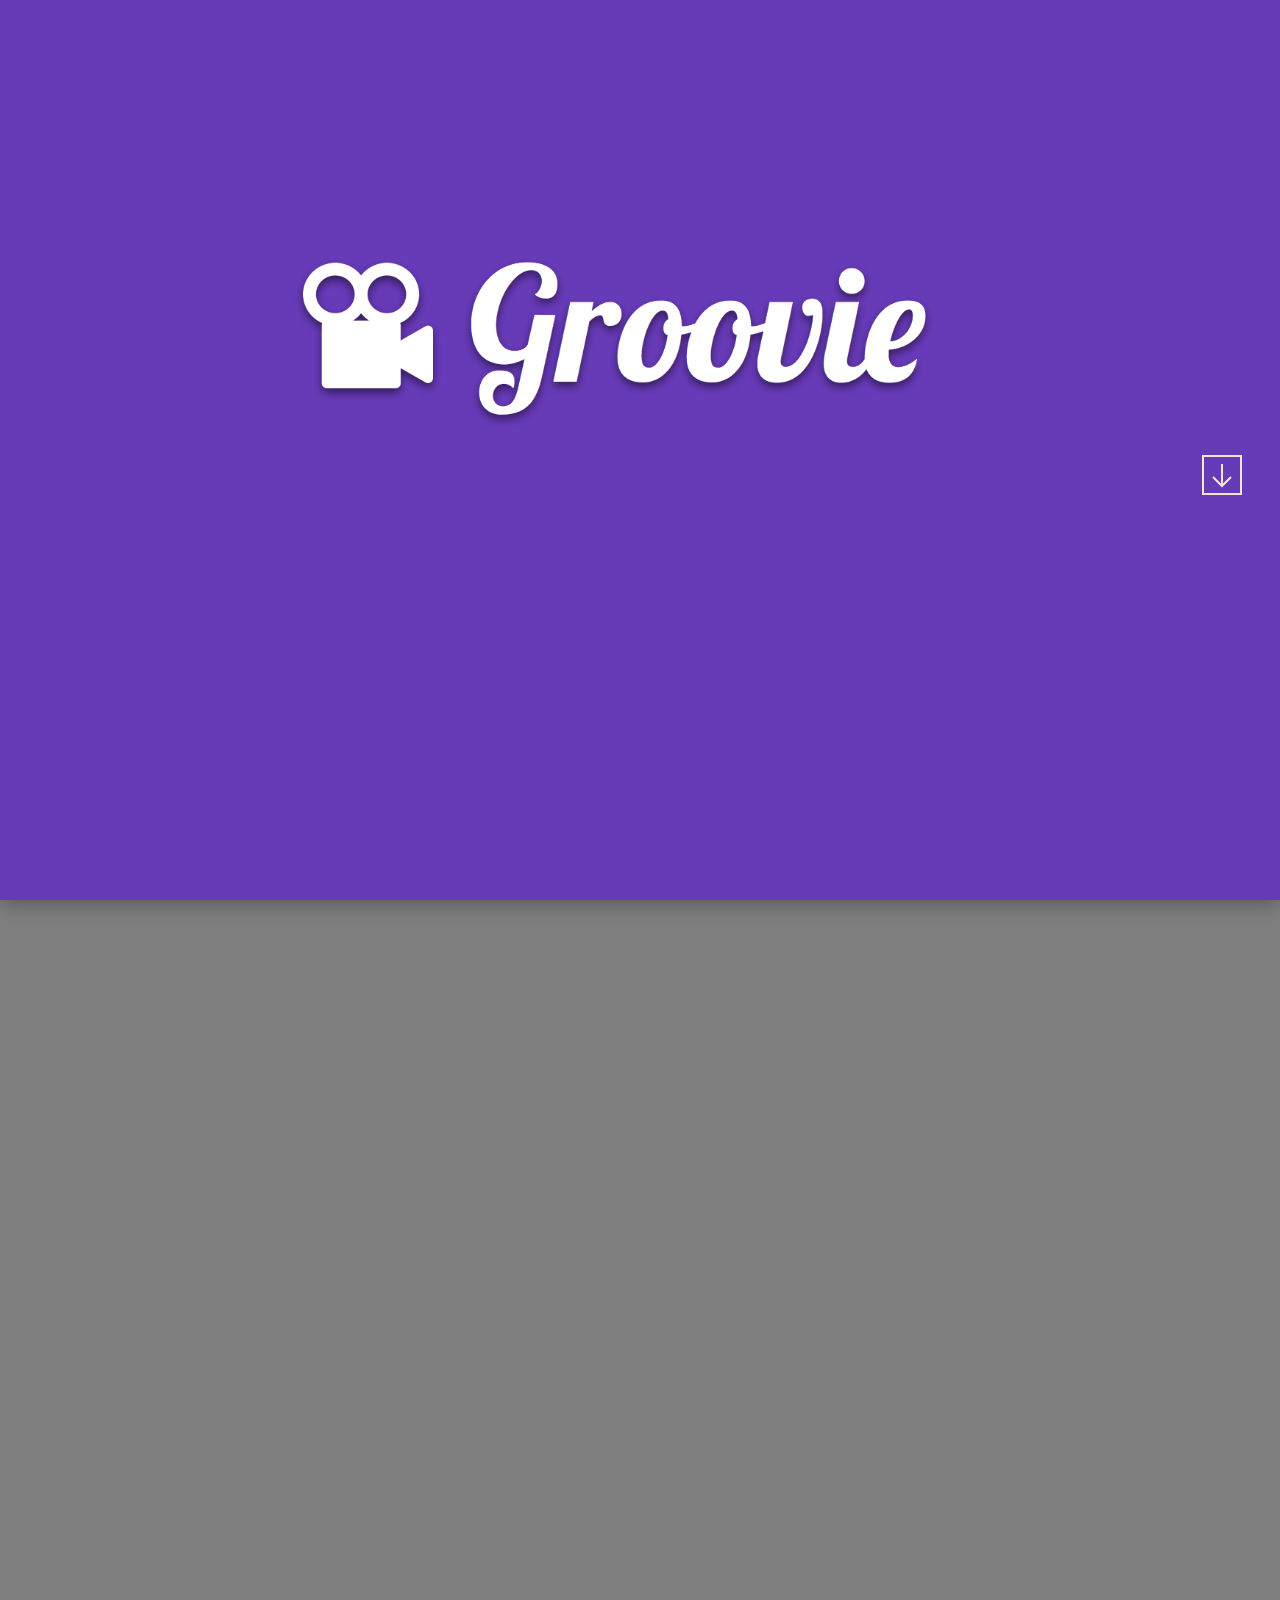
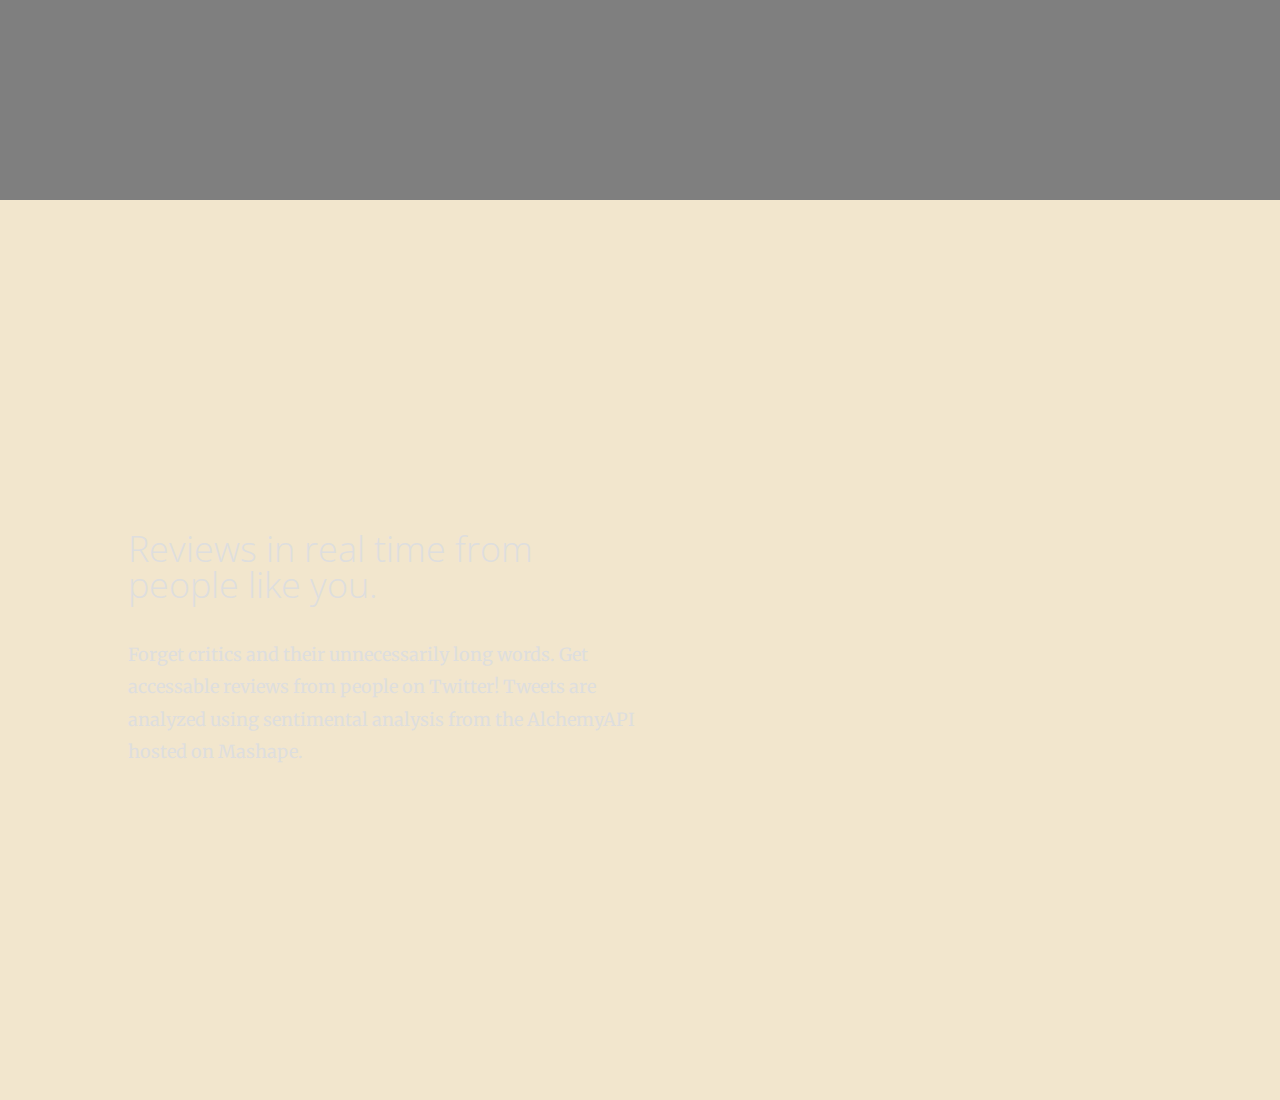
<file: index.html>
<!doctype html>
<html lang="en" class="no-js">
<head>
	<meta charset="UTF-8">
	<meta name="viewport" content="width=device-width, initial-scale=1">

	<link href='http://fonts.googleapis.com/css?family=Open+Sans:400,300|Merriweather' rel='stylesheet' type='text/css'>
	<link href='http://fonts.googleapis.com/css?family=Lobster' rel='stylesheet' type='text/css'>

	<link rel="stylesheet" href="css/reset.css"> <!-- CSS reset -->
	<link rel="stylesheet" href="css/style.css"> <!-- Resource style -->
	<script src="js/modernizr.js"></script> <!-- Modernizr -->
  	
	<title>Groovie</title>
</head>
<body>
	<header class="cd-header" data-type="slider-item">
		<img src="img/groovielogo.png">	
	</header>
	
	<section class="cd-fixed-background img-1" data-type="slider-item">
		<div class="cd-content">
			<h2>All your favorite movies.</h2>
			<p>The home screen displays the newest, hottest movies along with their Twitter ratings. Each rating is calculated using Natural Language Processing (NLP).</p>
		</div>
	</section>

	<section class="cd-fixed-background img-2" data-type="slider-item">
		<div class="cd-content light-background">
			<h2>Reviews in real time from people like you.</h2>
			<p>Forget critics and their unnecessarily long words. Get accessable reviews from people on Twitter! Tweets are analyzed using sentimental analysis from the <a href="http://www.alchemyapi.com/">AlchemyAPI</a> hosted on Mashape.</p>
		</div>
	</section>

	<nav>
		<ul class="cd-vertical-nav">
			<li><a href="#0" class="cd-prev inactive">Next</a></li>
			<li><a href="#0" class="cd-next">Prev</a></li>
		</ul> <!-- cd-vertical-nav -->
	</nav> 
<script src="js/jquery-2.1.1.js"></script>
<script src="js/main.js"></script> <!-- Resource jQuery -->
</body>
</html>
</file>
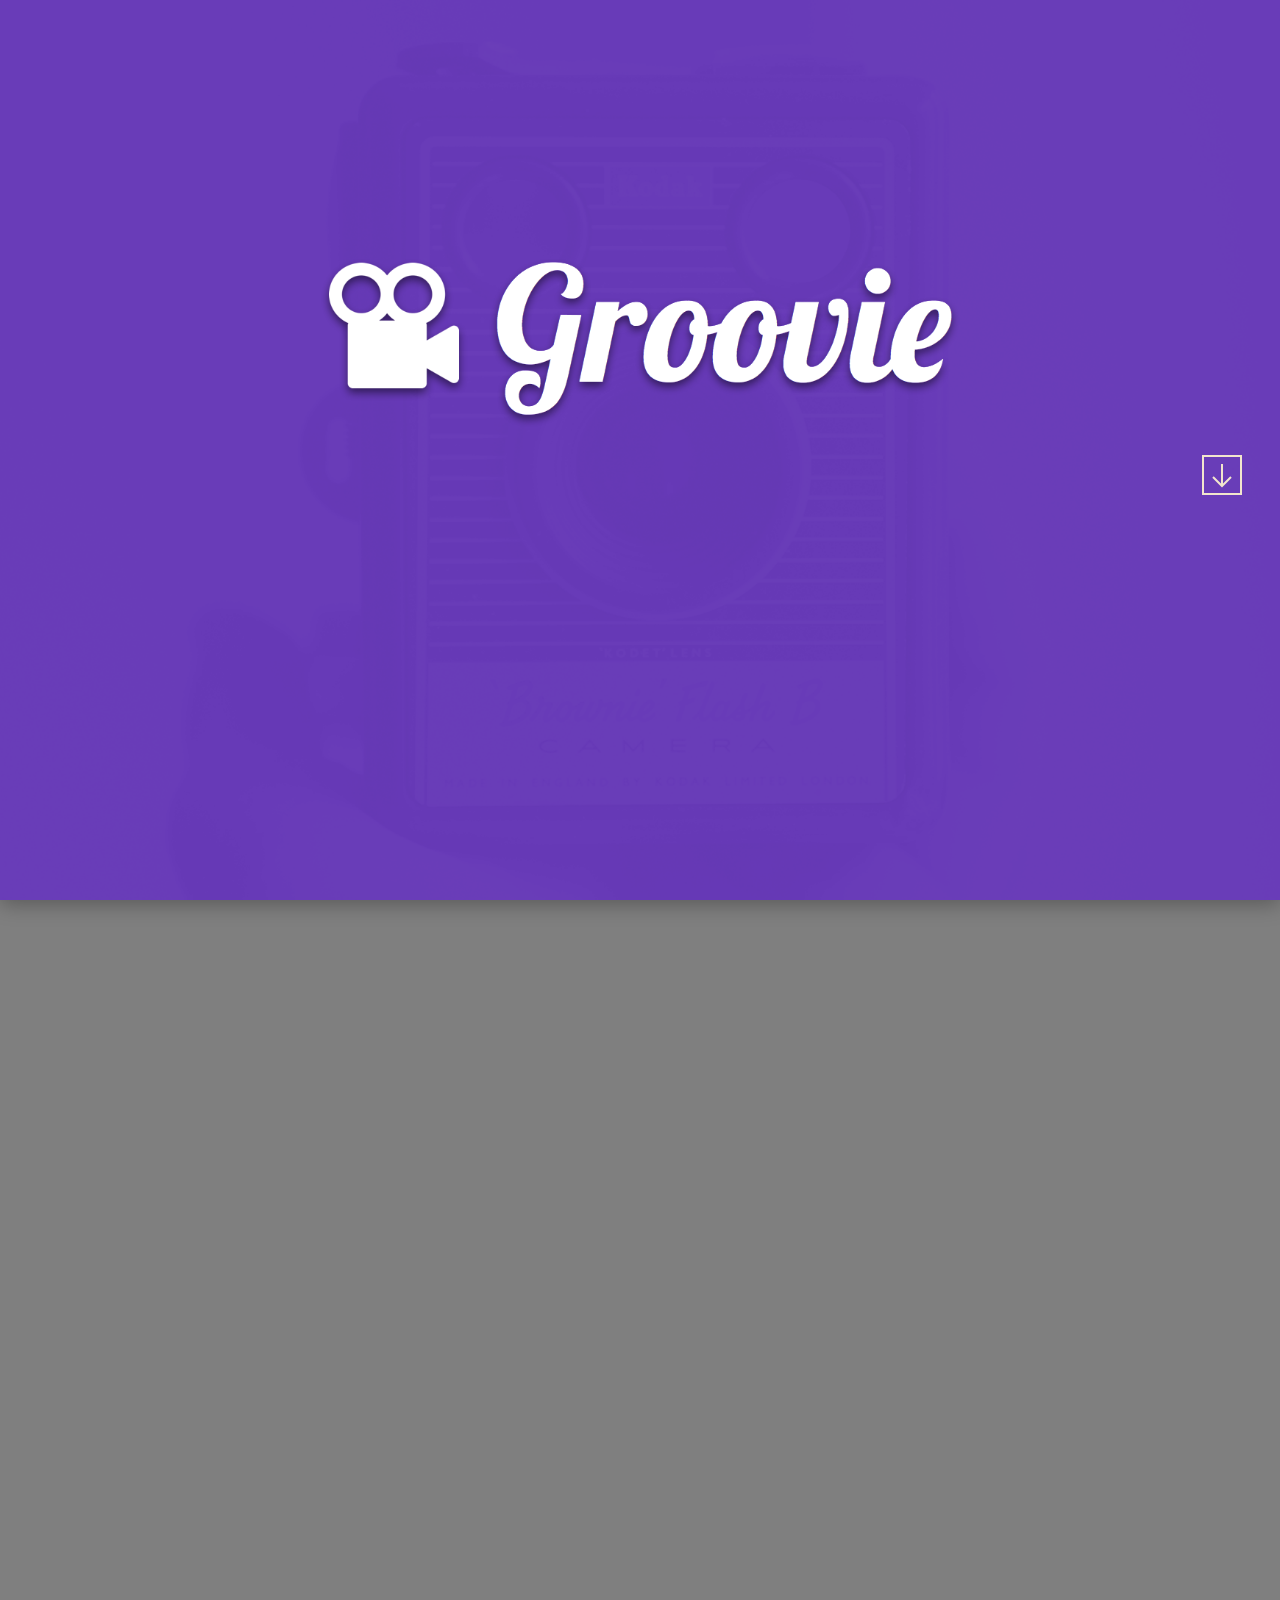
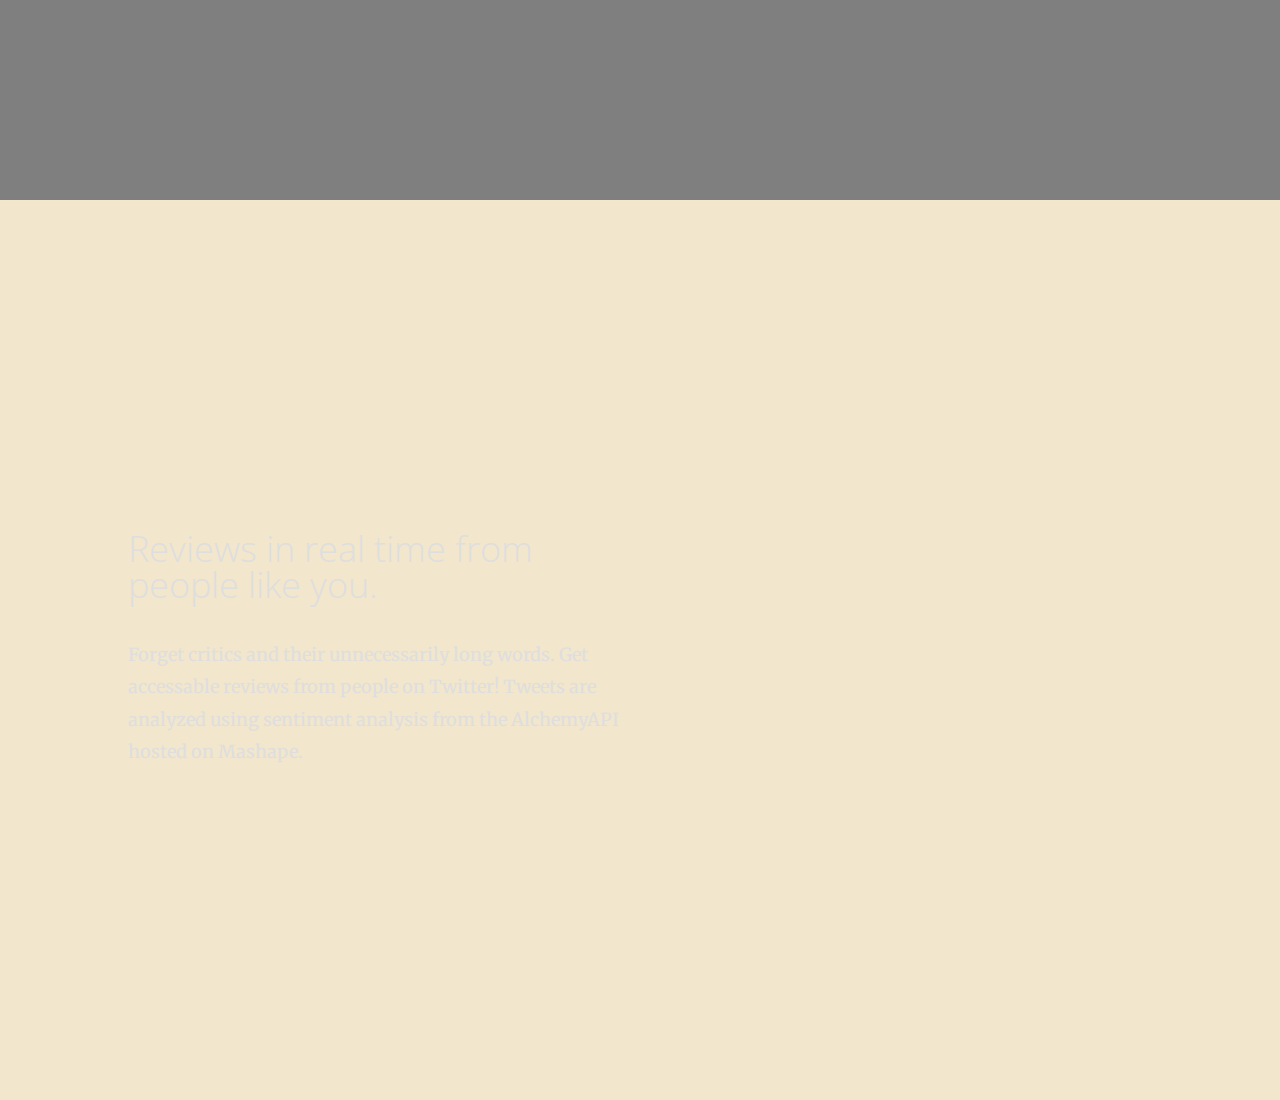
<file: groovie-webpage/index.html>
<!doctype html>
<html lang="en" class="no-js">
<head>
	<meta charset="UTF-8">
	<meta name="viewport" content="width=device-width, initial-scale=1">

	<link href='http://fonts.googleapis.com/css?family=Open+Sans:400,300|Merriweather' rel='stylesheet' type='text/css'>
	<link href='http://fonts.googleapis.com/css?family=Lobster' rel='stylesheet' type='text/css'>

	<link rel="stylesheet" href="css/reset.css"> <!-- CSS reset -->
	<link rel="stylesheet" href="css/style.css"> <!-- Resource style -->
	<script src="js/modernizr.js"></script> <!-- Modernizr -->

	<link rel="shortcut icon" href="img/groovie-icon.ico">
  	
	<title>Groovie</title>
</head>
<body>
	<header class="cd-header" data-type="slider-item">
		<img class = "logo" src="img/groovielogo.png">	
	</header>
	
	<section class="cd-fixed-background img-1" data-type="slider-item">
		<div class="cd-content">
			<h2>All your favorite movies.</h2>
			<p>The home screen displays the newest, hottest movies along with their Twitter ratings. Each rating is calculated using Natural Language Processing (NLP).</p>
		</div>
	</section>

	<section class="cd-fixed-background img-2" data-type="slider-item">
		<div class="cd-content light-background">
			<h2>Reviews in real time from people like you.</h2>
			<p>Forget critics and their unnecessarily long words. Get accessable reviews from people on Twitter! Tweets are analyzed using sentiment analysis from the <a href="http://www.alchemyapi.com/">AlchemyAPI</a> hosted on Mashape.</p>
		</div>
	</section>

	<nav>
		<ul class="cd-vertical-nav">
			<li><a href="#0" class="cd-prev inactive">Next</a></li>
			<li><a href="#0" class="cd-next">Prev</a></li>
		</ul> <!-- cd-vertical-nav -->
	</nav> 
<script src="js/jquery-2.1.1.js"></script>
<script src="js/main.js"></script> <!-- Resource jQuery -->
</body>
</html>
</file>
<file: css/style.css>
/* -------------------------------- 

Primary style

-------------------------------- */
*, *::after, *::before {
  -webkit-box-sizing: border-box;
  -moz-box-sizing: border-box;
  box-sizing: border-box;
}

html, body {
  height: 100%;
}

html {
  font-size: 62.5%;
}

body {
  font-size: 1.6rem;
  font-family: "Open Sans", sans-serif;
  color: #000000;
  background-color: #f2e6cd;
}
@media only screen and (min-width: 1048px) {
  body {
    /* hide horizontal scroll bar in IE */
    overflow-x: hidden;
  }
}

a {
  color: #dedede;
  text-decoration: none;
}

img{
  margin-top: 20%;
  margin-left: 23%;
  width:50%;
  height: auto;
}

/* -------------------------------- 

Main Components 

-------------------------------- */
.cd-header {
  position: relative;
  height: 100%;
  background-color: #673AB7;
  box-shadow: 0 4px 20px rgba(0, 0, 0, 0.3);
  z-index: 1;
}
.cd-header h1 {
  width: 90%;
  color: #f4edde;
  text-align: center;
  font-size: 2.2 em;
  font-family: 'Lobster',cursive;
  -webkit-font-smoothing: antialiased;
  -moz-osx-font-smoothing: grayscale;
  position: absolute;
  left: 53%;
  top: 53%;
  bottom: auto;
  right: auto;
  -webkit-transform: translateX(-50%) translateY(-50%);
  -moz-transform: translateX(-50%) translateY(-50%);
  -ms-transform: translateX(-50%) translateY(-50%);
  -o-transform: translateX(-50%) translateY(-50%);
  transform: translateX(-50%) translateY(-50%);
}
@media only screen and (min-width: 768px) {
  .cd-header h1 {
    font-size: 7.6rem;
    font-weight: 300;
  }
}

.cd-fixed-background {
  position: relative;
  padding: 3em 5% 0;
  background-repeat: no-repeat;
  background-size: cover;
  background-position: center center;
}
.cd-fixed-background h2, .cd-fixed-background p {
  color: #7f7f7f;
  -webkit-font-smoothing: antialiased;
  -moz-osx-font-smoothing: grayscale;
}
.cd-fixed-background h2 {
  font-size: 2.4rem;
  margin-bottom: 1em;
}
.cd-fixed-background p {
  line-height: 1.6;
  font-family: "Merriweather", serif;
}
.cd-fixed-background .light-background h2, .cd-fixed-background .light-background p {
  color: #7f7f7f
}
.cd-fixed-background .cd-content::after {
  /* phone image on small devices */
  content: '';
  display: block;
  width: 100%;
  padding: 60% 0;
  margin: 2em auto 0;
}
.cd-fixed-background.img-1 {
  background-color: #7f7f7f;
}
.cd-fixed-background.img-1 .cd-content::after {
  background: url("../img/background1.jpg") no-repeat;
  background-size: 100% auto;
}
.cd-fixed-background.img-2 {
  background-color: #f2e6cd;
  color: #000000;
}
.cd-fixed-background.img-2 .cd-content::after {
  background: url("../img/background2.jpg") no-repeat;
  background-size: 100% auto;
}

@media only screen and (min-width: 768px) {
  .cd-fixed-background {
    height: 100%;
    padding: 0;
  }
  .cd-fixed-background h2 {
    font-size: 3.6rem;
    font-weight: 300;
  }
  .cd-fixed-background p {
    font-size: 1.8rem;
    line-height: 1.8;
  }
  .cd-fixed-background .cd-content {
    width: 50%;
    position: absolute;
    left: 5%;
    top: 50%;
    bottom: auto;
    -webkit-transform: translateY(-50%);
    -moz-transform: translateY(-50%);
    -ms-transform: translateY(-50%);
    -o-transform: translateY(-50%);
    transform: translateY(-50%);
  }
  .cd-fixed-background .cd-content::after {
    display: none !important;
  }
  .cd-fixed-background.img-1 {
    background-image: url("../img/background1.jpg");
  }
  .cd-fixed-background.img-2 {
    background-image: url("../img/background2.jpg");
    
  }
  .cd-fixed-background.img-2 h2, .cd-fixed-background.img-2 p{
    color: #dedede;
  }
}
@media only screen and (min-width: 1048px) {
  .cd-fixed-background {
    background-attachment: fixed;
  }
  .cd-fixed-background .cd-content {
    width: 40%;
    left: 10%;
  }
}

.cd-vertical-nav {
  position: fixed;
  z-index: 2;
  right: 3%;
  top: 50%;
  bottom: auto;
  -webkit-transform: translateY(-50%);
  -moz-transform: translateY(-50%);
  -ms-transform: translateY(-50%);
  -o-transform: translateY(-50%);
  transform: translateY(-50%);
  display: none;
}
.cd-vertical-nav a {
  display: block;
  height: 40px;
  width: 40px;
  /* image replace */
  overflow: hidden;
  text-indent: 100%;
  white-space: nowrap;
  background: transparent url(../img/cd-icon-arrow.svg) no-repeat center center;
  -webkit-transition: opacity 0.2s 0s, visibility 0.2s 0s;
  -moz-transition: opacity 0.2s 0s, visibility 0.2s 0s;
  transition: opacity 0.2s 0s, visibility 0.2s 0s;
}
.cd-vertical-nav a.cd-prev {
  -webkit-transform: rotate(180deg);
  -moz-transform: rotate(180deg);
  -ms-transform: rotate(180deg);
  -o-transform: rotate(180deg);
  transform: rotate(180deg);
  margin-bottom: 10px;
}
.cd-vertical-nav a.inactive {
  visibility: hidden;
  opacity: 0;
  -webkit-transition: opacity 0.2s 0s, visibility 0s 0.2s;
  -moz-transition: opacity 0.2s 0s, visibility 0s 0.2s;
  transition: opacity 0.2s 0s, visibility 0s 0.2s;
}
@media only screen and (min-width: 1200px) {
  .cd-vertical-nav {
    display: block;
  }
}

.no-js .cd-vertical-nav {
  display: none;
}
</file>
<file: groovie-webpage/css/style.css>
/* -------------------------------- 

Primary style

-------------------------------- */
*, *::after, *::before {
  -webkit-box-sizing: border-box;
  -moz-box-sizing: border-box;
  box-sizing: border-box;
}

html, body {
  height: 100%;
}

html {
  font-size: 62.5%;
}

body {
  font-size: 1.6rem;
  font-family: "Open Sans", sans-serif;
  color: #000000;
  background-color: #f2e6cd;
}
@media only screen and (min-width: 1048px) {
  body {
    /* hide horizontal scroll bar in IE */
    overflow-x: hidden;
  }
}

a {
  color: #dedede;
  text-decoration: none;
}

img{
  margin-top: 20%;
  margin-left: 25%;
  width:50%;
  height: auto;
}

/* -------------------------------- 

Main Components 

-------------------------------- */

.cd-header {
  position: relative;
  height: 100%;
  background: url(../img/banner.png) no-repeat center center fixed; 
  -webkit-background-size: cover;
  -moz-background-size: cover;
  -o-background-size: cover;
  background-size: cover;
  box-shadow: 0 4px 20px rgba(0, 0, 0, 0.3);
  z-index: 1;
}
.cd-header h1 {
  width: 90%;
  color: #f4edde;
  text-align: center;
  font-size: 2.2 em;
  font-family: 'Lobster',cursive;
  -webkit-font-smoothing: antialiased;
  -moz-osx-font-smoothing: grayscale;
  position: absolute;
  left: 53%;
  top: 53%;
  bottom: auto;
  right: auto;
  -webkit-transform: translateX(-50%) translateY(-50%);
  -moz-transform: translateX(-50%) translateY(-50%);
  -ms-transform: translateX(-50%) translateY(-50%);
  -o-transform: translateX(-50%) translateY(-50%);
  transform: translateX(-50%) translateY(-50%);
}
@media only screen and (min-width: 768px) {
  .cd-header h1 {
    font-size: 7.6rem;
    font-weight: 300;
  }
}

.cd-fixed-background {
  position: relative;
  padding: 3em 5% 0;
  background-repeat: no-repeat;
  background-size: cover;
  background-position: center center;
}
.cd-fixed-background h2, .cd-fixed-background p {
  color: #7f7f7f;
  -webkit-font-smoothing: antialiased;
  -moz-osx-font-smoothing: grayscale;
}
.cd-fixed-background h2 {
  font-size: 2.4rem;
  margin-bottom: 1em;
}
.cd-fixed-background p {
  line-height: 1.6;
  font-family: "Merriweather", serif;
}
.cd-fixed-background .light-background h2, .cd-fixed-background .light-background p {
  color: #7f7f7f
}
.cd-fixed-background .cd-content::after {
  /* phone image on small devices */
  content: '';
  display: block;
  width: 100%;
  padding: 60% 0;
  margin: 2em auto 0;
}
.cd-fixed-background.img-1 {
  background-color: #7f7f7f;
}
.cd-fixed-background.img-1 .cd-content::after {
  background: url("../img/background1.jpg") no-repeat;
  background-size: 100% auto;
}
.cd-fixed-background.img-2 {
  background-color: #f2e6cd;
  color: #000000;
}
.cd-fixed-background.img-2 .cd-content::after {
  background: url("../img/background2.jpg") no-repeat;
  background-size: 100% auto;
}

@media only screen and (min-width: 768px) {
  .cd-fixed-background {
    height: 100%;
    padding: 0;
  }
  .cd-fixed-background h2 {
    font-size: 3.6rem;
    font-weight: 300;
  }
  .cd-fixed-background p {
    font-size: 1.8rem;
    line-height: 1.8;
  }
  .cd-fixed-background .cd-content {
    width: 50%;
    position: absolute;
    left: 5%;
    top: 50%;
    bottom: auto;
    -webkit-transform: translateY(-50%);
    -moz-transform: translateY(-50%);
    -ms-transform: translateY(-50%);
    -o-transform: translateY(-50%);
    transform: translateY(-50%);
  }
  .cd-fixed-background .cd-content::after {
    display: none !important;
  }
  .cd-fixed-background.img-1 {
    background-image: url("../img/background1.jpg");
  }
  .cd-fixed-background.img-2 {
    background-image: url("../img/background2.jpg");
    
  }
  .cd-fixed-background.img-2 h2, .cd-fixed-background.img-2 p{
    color: #dedede;
  }
}
@media only screen and (min-width: 1048px) {
  .cd-fixed-background {
    background-attachment: fixed;
  }
  .cd-fixed-background .cd-content {
    width: 40%;
    left: 10%;
  }
}

.cd-vertical-nav {
  position: fixed;
  z-index: 2;
  right: 3%;
  top: 50%;
  bottom: auto;
  -webkit-transform: translateY(-50%);
  -moz-transform: translateY(-50%);
  -ms-transform: translateY(-50%);
  -o-transform: translateY(-50%);
  transform: translateY(-50%);
  display: none;
}
.cd-vertical-nav a {
  display: block;
  height: 40px;
  width: 40px;
  /* image replace */
  overflow: hidden;
  text-indent: 100%;
  white-space: nowrap;
  background: transparent url(../img/cd-icon-arrow.svg) no-repeat center center;
  -webkit-transition: opacity 0.2s 0s, visibility 0.2s 0s;
  -moz-transition: opacity 0.2s 0s, visibility 0.2s 0s;
  transition: opacity 0.2s 0s, visibility 0.2s 0s;
}
.cd-vertical-nav a.cd-prev {
  -webkit-transform: rotate(180deg);
  -moz-transform: rotate(180deg);
  -ms-transform: rotate(180deg);
  -o-transform: rotate(180deg);
  transform: rotate(180deg);
  margin-bottom: 10px;
}
.cd-vertical-nav a.inactive {
  visibility: hidden;
  opacity: 0;
  -webkit-transition: opacity 0.2s 0s, visibility 0s 0.2s;
  -moz-transition: opacity 0.2s 0s, visibility 0s 0.2s;
  transition: opacity 0.2s 0s, visibility 0s 0.2s;
}
@media only screen and (min-width: 1200px) {
  .cd-vertical-nav {
    display: block;
  }
}

.no-js .cd-vertical-nav {
  display: none;
}
</file>
